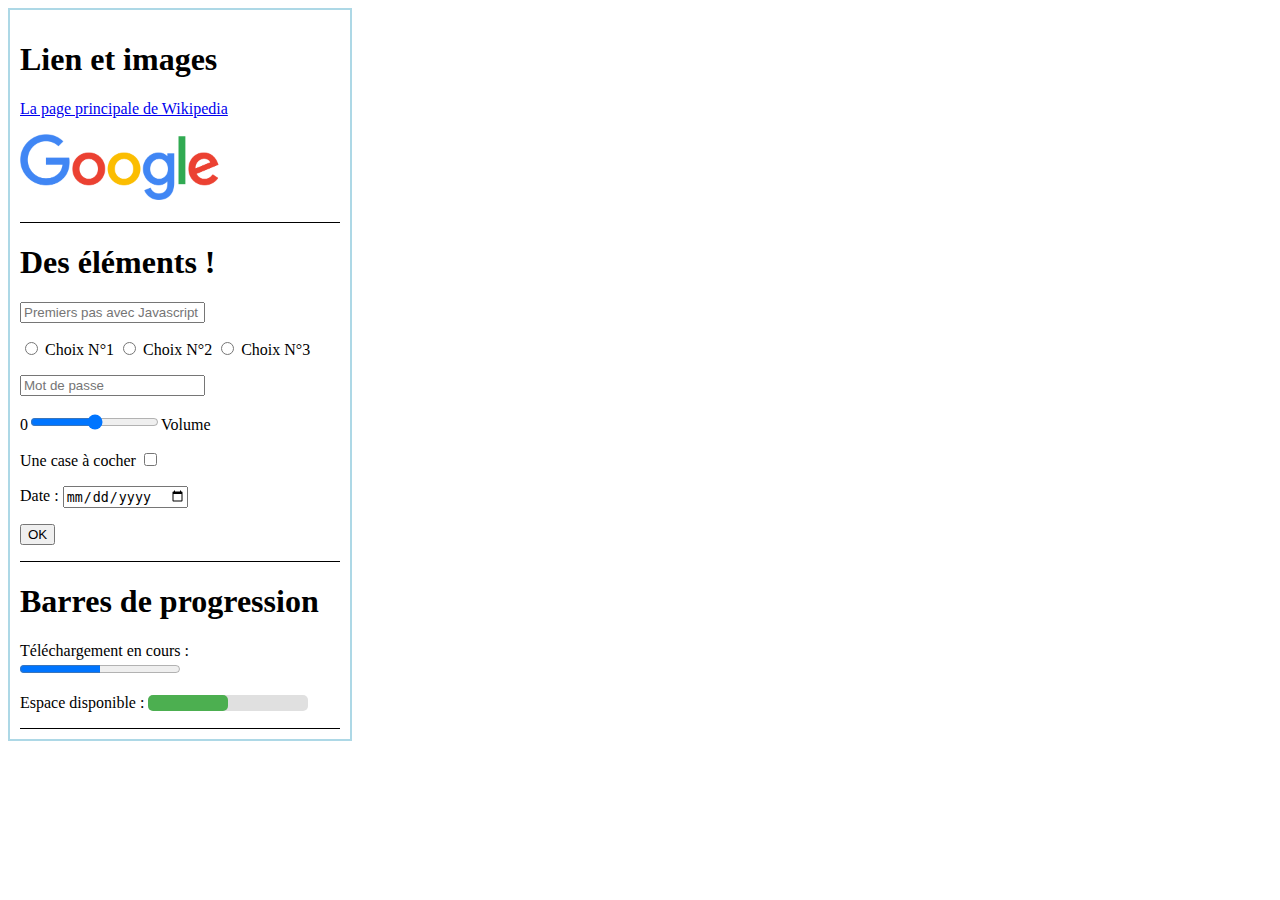
<file: index.html>
<!DOCTYPE html>
<html lang="fr">
    <head>
        <meta charset="UTF-8">
        <title>L3_HTML_TD2</title>
        <link rel="stylesheet" href="styles.css">
    </head>

    <body>
        <div class="lien">
            <h1>Lien et images</h1>
            <a href="https://www.wikipedia.org">La page principale de Wikipedia</a>

            <p><img src="images/logo_google.png" alt="Logo de Google"></p>
        </div>

        <div class="elements">
            <h1>Des &eacute;l&eacute;ments !</h1>
            <label for="premier"></label>
            <input type="text" id="premier" name="premier" placeholder="Premiers pas avec Javascript">
            
            <p>
                <input type="radio" id="choix1" name="choix" value="choix1"> Choix N°1
                <input type="radio" id="choix2" name="choix" value="choix2"> Choix N°2
                <input type="radio" id="choix3" name="choix" value="choix3"> Choix N°3
            </p>

            <p><input type="password" id="mdp" name="mdp" placeholder="Mot de passe"/></p>

            <p>0<input type="range" id="volume" name="volume" min="0" max="100"/>Volume</p>
            
            <p>Une case &agrave; cocher <input type="checkbox"> </p>

            <p>Date : <input type="date"/></p>

            <p><button type="button">OK</button></p>


        </div>

        <div class="prog">
            <h1>Barres de progression</h1>
            <p>T&eacute;l&eacute;chargement en cours : <progress value="50" max="100"></progress></p>
            <p>
                <div class="barre"> 
                    Espace disponible : <progress value="50" max="100" id="espace"></progress>
                </div>
            </p>
                
        </div>


    </body>

</html>
</file>
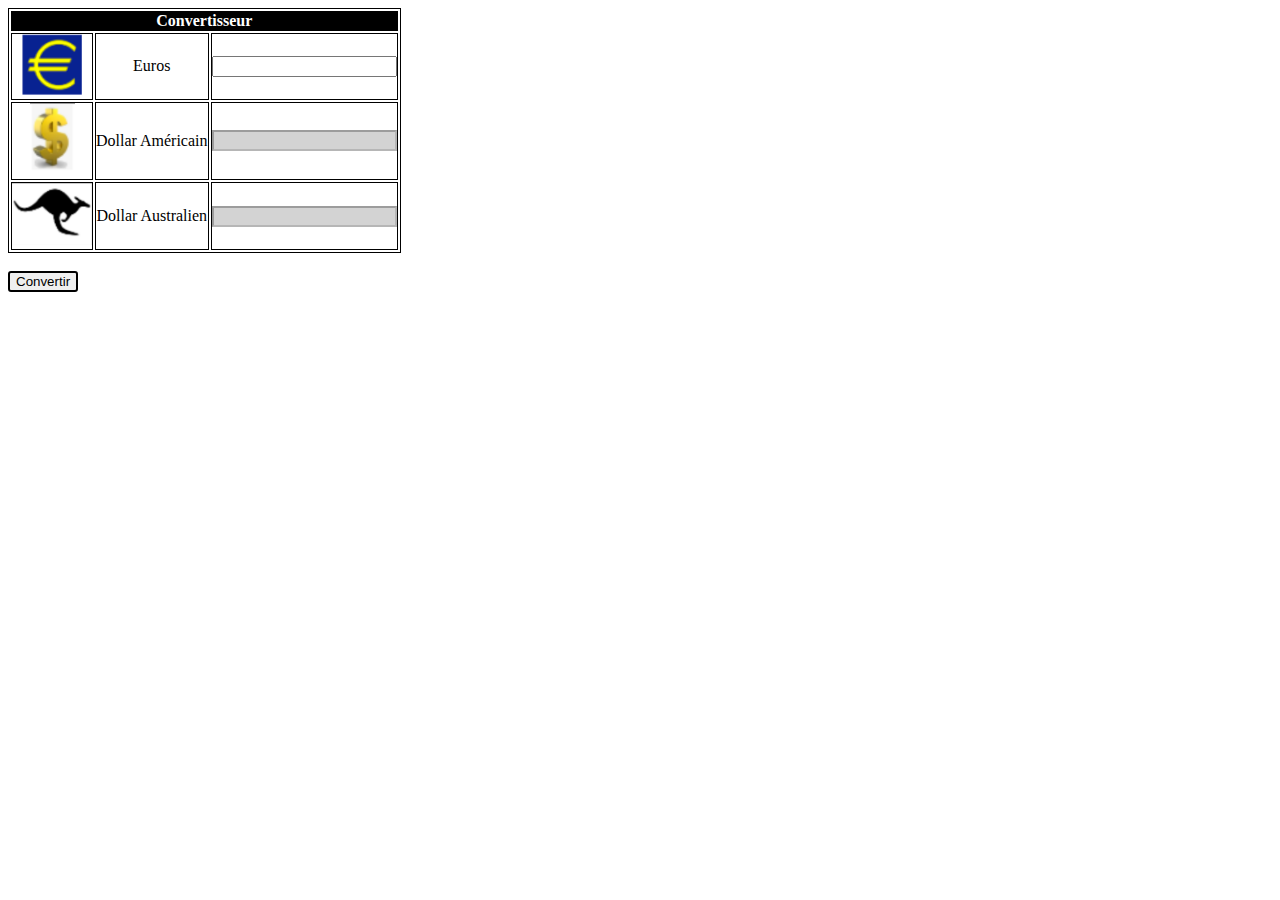
<file: convertiseur.html>
<!DOCTYPE html>
<html lang="fr">
    <head>
        <meta charset="UTF-8">
        <title>L3_HTML_TD2</title>
        <link rel="stylesheet" href="styles_conv.css">
        <script src="script_conv.js"></script>
    </head>

    <body>
        <table>

            <tr>
                <th colspan="3">Convertisseur</th>
            </tr>

            <tr>
                <td><img src="images/euro.png" alt="euro" class="euro"></td>
                <td>Euros</td>
                <td>
                    <label for="euro">
                        <input type="text" id="euro" name="euro">
                    </label>
                </td>
            </tr>
                <td><img src="images/dollar_ame.png" alt="americain" class="americain"></td>
                <td>Dollar Am&eacutericain</td>
                <td>
                    <label for="ame">
                        <input type="text" disabled="disabled" id="ame" name="ame">
                    </label>
                </td>
            <tr>
                <td><img src="images/dollar_aus.png" alt="australien" class="australien"></td>
                <td>Dollar Australien</td>
                <td>
                    <label for="aus"> 
                        <input type="text" disabled="disabled" id="aus" name="aus">
                    </label>
                </td>
            </tr>

        </table>

        <br>
        <button type="button" id="conv" onclick="(convertir(this.id))">Convertir</button>

    </body>

</html>
</file>
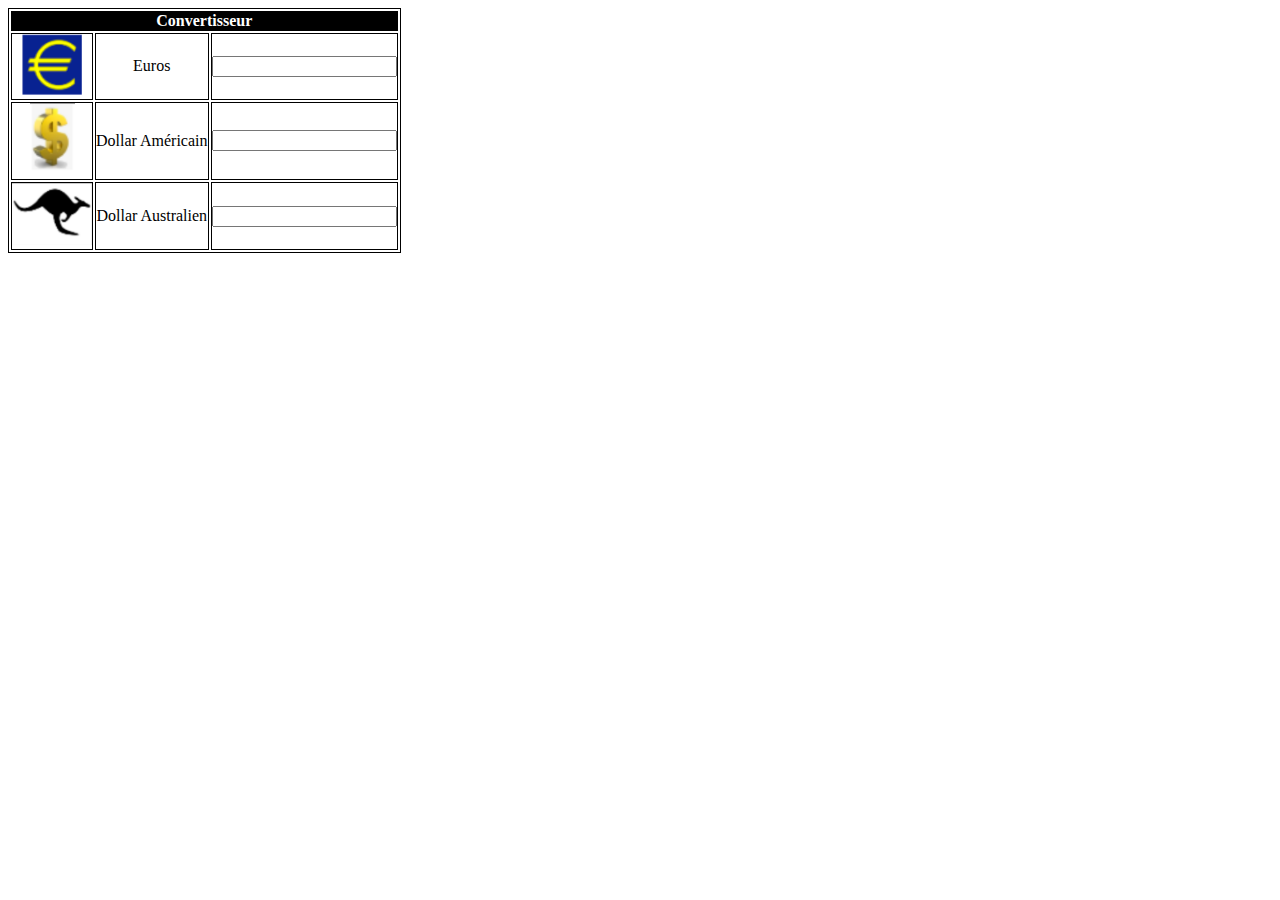
<file: convertisseur2.html>
<!DOCTYPE html>
<html lang="fr">
    <head>
        <meta charset="UTF-8">
        <title>L3_HTML_TD2</title>
        <link rel="stylesheet" href="styles_conv.css">
        <script src="script_conv2.js"></script>
    </head>

    <body>
        <table>

            <tr>
                <th colspan="3">Convertisseur</th>
            </tr>

            <tr>
                <td><img src="images/euro.png" alt="euro" class="euro"></td>
                <td>Euros</td>
                <td>
                    <label for="euro">
                        <input type="text" id="euro" name="euro">
                    </label>
                </td>
            </tr>
                <td><img src="images/dollar_ame.png" alt="americain" class="americain"></td>
                <td>Dollar Am&eacutericain</td>
                <td>
                    <label for="ame">
                        <input type="text" id="ame" name="ame">
                    </label>
                </td>
            <tr>
                <td><img src="images/dollar_aus.png" alt="australien" class="australien"></td>
                <td>Dollar Australien</td>
                <td>
                    <label for="aus"> 
                        <input type="text" id="aus" name="aus">
                    </label>
                </td>
            </tr>

        </table>

        <br>

    </body>

</html>
</file>
<file: styles.css>
body {
    border: 2px solid lightblue;
    width: 25%;
    padding: 10px;
}

img {
    width: 200px;
}

.lien {
    border-bottom: 1px solid black;
}

.elements {
    border-bottom: 1px solid black;
}

.prog {
    border-bottom: 1px solid black;
}

.barre progress[value] {
    appearance: none;
    -webkit-appearance: none;
    appearance: none;
}

.barre progress[value]::-webkit-progress-bar {
    background-color: #e0e0e0;
    border-radius: 5px;
}

.barre progress[value]::-webkit-progress-value {
    background-color: #4caf50; 
    border-radius: 5px;
}
</file>
<file: styles_conv.css>
table {
    border: 1px solid black;
}

th {
    background-color: black;
    color: white;
}

td {
    border: 1px solid black;
    padding: 5px;
    text-align: left;
    text-align: center;
    padding: 0;
}

.euro {
  width: 60px;
  padding: 0;
}

.americain {
  width: 5dvh;
  padding: 0;
}

.australien {
  width: 80px;
  padding: 0;
}

button {
    border: 2px solid black;
    border-radius: 3px;
}

label :disabled {
    background-color: lightgrey;
}
</file>
